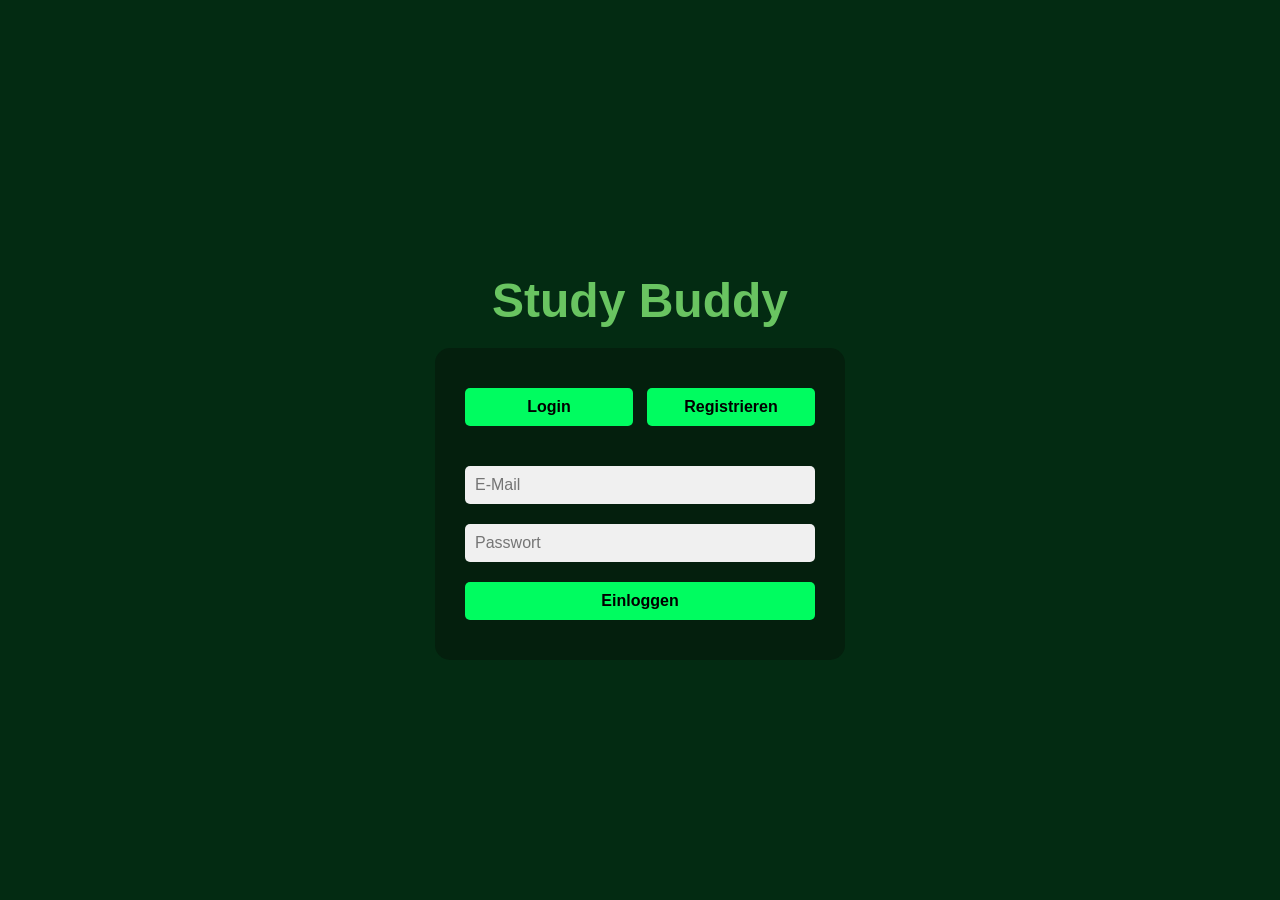
<file: studyBuddy/index.html>
<!DOCTYPE html>
<html lang="de">
<head>
  <meta charset="UTF-8">
  <title>SB-Login</title>
  <style>
    body {
      font-family: Arial, sans-serif;
      margin: 0;
      background-color: #032b12;
      color: white;
      display: flex;
      flex-direction: column;
      align-items: center;
      justify-content: center;
      min-height: 100vh;
    }

    h1 {
      color: rgb(105, 196, 97);
      font-size: 3rem;
      margin-bottom: 20px;
    }

    .form-container {
      background-color: #041f0d;
      padding: 30px;
      border-radius: 15px;
      width: 90%;
      max-width: 350px;
    }

    .form-container form {
      display: none;
      flex-direction: column;
    }

    .form-container form.active {
      display: flex;
    }

    input, button {
      padding: 10px;
      margin: 10px 0;
      border: none;
      border-radius: 5px;
      font-size: 1rem;
    }

    input {
      background-color: #f0f0f0;
      color: #000;
    }

    button {
      background-color: #00fc60;
      color: black;
      font-weight: bold;
      cursor: pointer;
    }

    button:hover {
      background-color: #03b84e;
    }

    .switch-buttons {
      display: flex;
      justify-content: space-between;
      margin-bottom: 20px;
    }

    .switch-buttons button {
      width: 48%;
    }
  </style>
</head>
<body>
  <h1>Study Buddy</h1>

  <div class="form-container">
    <div class="switch-buttons">
      <button onclick="showForm('loginForm')">Login</button>
      <button onclick="showForm('registerForm')">Registrieren</button>
    </div>

    <!-- Login -->
    <form id="loginForm" class="active" onsubmit="handleLogin(event)">
      <input type="email" id="email" placeholder="E-Mail" required>
      <input type="password" id="passwort" placeholder="Passwort" required>
      <button type="submit">Einloggen</button>
    </form>

    <!-- Registrierung -->
    <form id="registerForm" onsubmit="handleRegister(event)">
      <input type="text" placeholder="Name" required>
      <input type="email" placeholder="E-Mail" required>
      <input type="password" placeholder="Passwort" required>
      <button type="submit">Registrieren</button>
    </form>
  </div>

  <script>
    function showForm(id) {
      document.getElementById('loginForm').classList.remove('active');
      document.getElementById('registerForm').classList.remove('active');
      document.getElementById(id).classList.add('active');
    }

    const benutzerListe = [
      { name: "admin", email: "admin@admin.com", passwort: "admin" },
    ];

    function handleLogin(e) {
      e.preventDefault();

      const email = document.getElementById("email").value;
      const passwort = document.getElementById("passwort").value;

      const nutzer = benutzerListe.find(user =>
        user.email === email && user.passwort === passwort
      );

      if (nutzer) {
        alert("Willkommen, " + nutzer.name + "!");
        localStorage.setItem("eingeloggt", "true"); // Login merken
        window.location.href = "app.html";
      } else {
        alert("Falsche E-Mail oder Passwort.");
      }
    }

    function handleRegister(e) {
      e.preventDefault();
      alert("Registrierung bald verfügbar.");
    }
  </script>
</body>
</html>
</file>
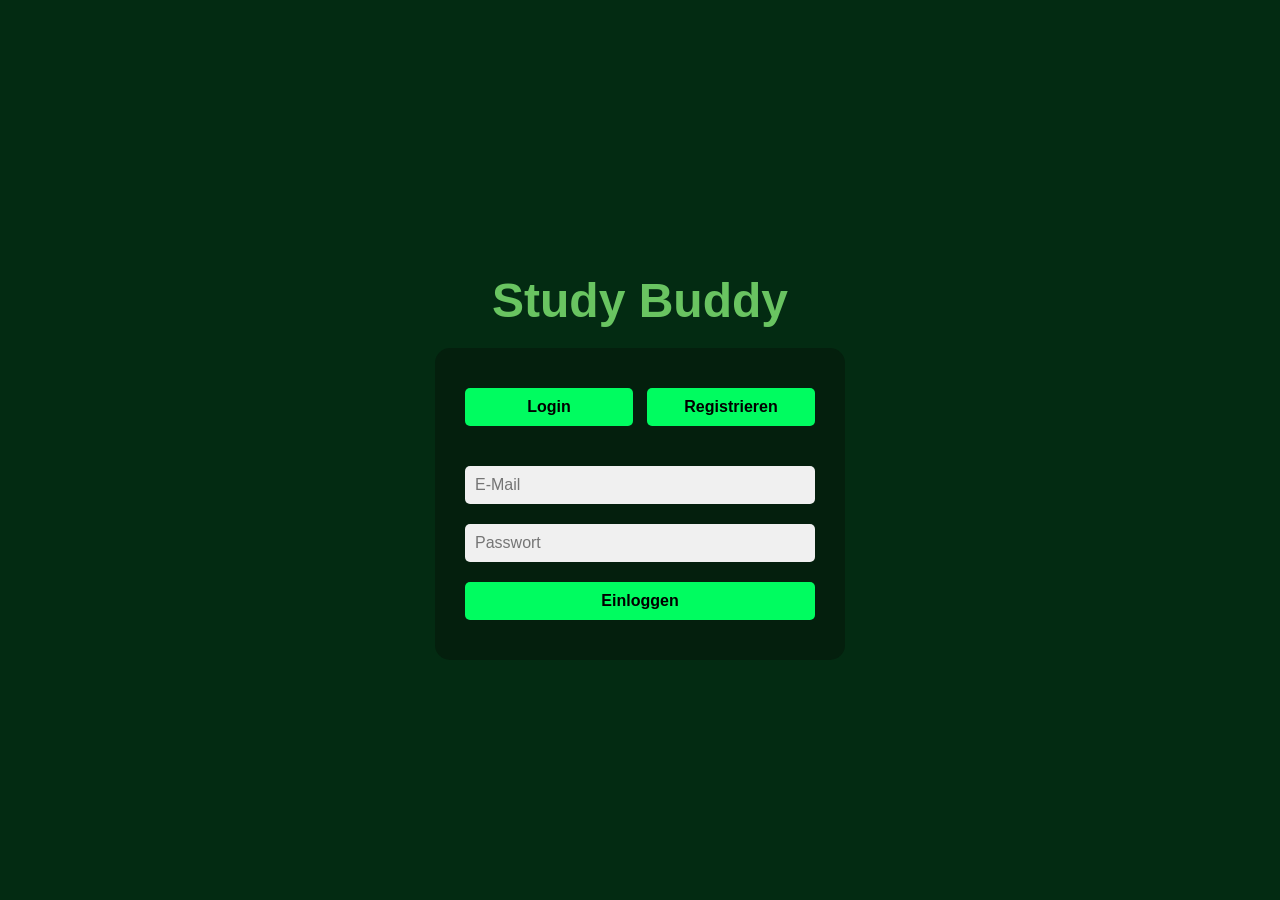
<file: studyBuddy/app.html>
<!DOCTYPE html>
<html lang="de">
<head>
    <meta charset="UTF-8">
    <meta name="viewport" content="width=device-width, initial-scale=1.0">
    <link rel="stylesheet" href="css/style.css">
    <title>Study Buddy</title>
</head>
<body class="main-app">

    <script>
        if (localStorage.getItem("eingeloggt") !== "true") {
          alert("Bitte logge dich erst ein.");
          window.location.href = "index.html";
        }
      </script>
      

    <div class="header">
        <h1>Study Buddy</h1>
    </div>

    <div class="offscreen-menu">
        <ul>
            <li><a href="#schedule">Zeitplan</a></li>
            <li><a href="#goals">Lernziele</a></li>
            <li><a href="#timer">Fokus-Timer</a></li>
            <li>Profil soon...</li>
            <li><a href="#" onclick="logout()">Logout</a></li>
        </ul>
    </div>

    <nav>
        <div class="ham-menu">
            <span></span>
            <span></span>
            <span></span>
        </div>
    </nav>

    <div class="content">
        <section id="schedule">
            <h2>📅 Zeitplan</h2>
            <button id="add-schedule-item">+</button>
            <ul id="schedule-list">
                
            </ul>
        </section>

        <section id="goals">
            <h2>🎯 Lernziele</h2>
            <p>To-Do-Liste, Tagesziele oder Semesterziele.</p>
            <button id="add-goal-item">+</button>
            <ul id="goal-list">

            </ul>
        </section>

        <section id="timer">
            <h2>⏱ Fokus-Timer</h2>
            <div id="timer-display">25:00</div>
            <button onclick="startTimer()">Start</button>
            <button onclick="stopTimer()">Stopp</button>
            <button onclick="resetTimer()">Zurücksetzen</button>
            <div>
                <label for="time-input">Pomodoro Zeit (in Minuten):</label>
                <input type="number" id="time-input" value="25" min="1" max="60">
                <button onclick="setTime()">Einstellen</button>
            </div>
        </section>

        <section id="groups">
            <h2>👥 Gruppen</h2>
            <button id="add-group">+</button>
        </section>
    </div>

    <script src="js/app.js"></script>
</body>
</html>
</file>
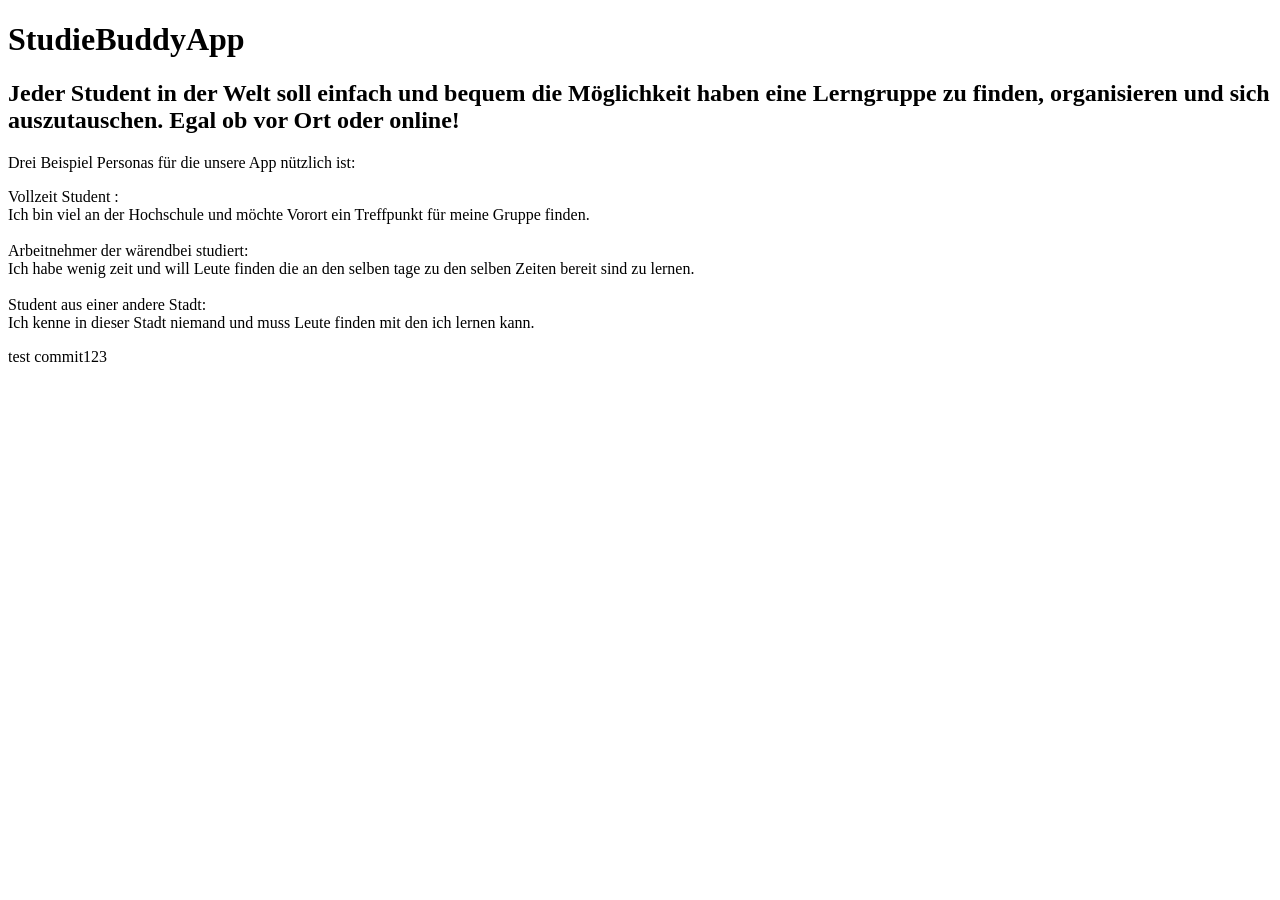
<file: studyBuddy/vision.html>
<!DOCTYPE html>
<html lang="en">
<head>
    <meta charset="UTF-8">
    <meta name="viewport" content="width=device-width, initial-scale=1.0">
    <title>Document</title>
</head>
<body>
    <h1>StudieBuddyApp</h1>
    <h2>Jeder Student in der Welt soll einfach und bequem die Möglichkeit haben eine Lerngruppe zu finden, organisieren und sich auszutauschen. Egal ob vor Ort oder online!</h2>
    <p>Drei Beispiel Personas für die unsere App nützlich ist:</p>
    <p>Vollzeit Student :<br>
        Ich bin viel an der Hochschule und möchte Vorort ein Treffpunkt für meine Gruppe finden.<br><br>
        
        Arbeitnehmer der wärendbei studiert:<br>
        Ich habe wenig zeit und will Leute finden die an den selben tage zu den selben Zeiten bereit sind zu lernen.<br><br>
        
        Student aus einer andere Stadt:<br>
        Ich kenne in dieser Stadt niemand und muss Leute finden mit den ich lernen kann.
        </p>
        <P>test commit123</P>
</body>
</html>
</file>
<file: studyBuddy/css/style.css>
body {
    font-family: Arial, sans-serif;
    margin: 0;
    background: #032b12;

}

.header{
    color: rgb(105, 196, 97);
    background-color: #032b12;
    text-align: center;
    font-size: xx-large;
    padding: 10px;
}

.offscreen-menu{
    height: 100vh;
    width: 100%;
    max-width: 450px;
    background-color: #032b12;
    position: fixed;
    top: 0;
    right: -450px;
    display: flex;
    flex-direction: column;
    justify-content: center;
    align-items: center;
    text-align: center;
    font-size: 3rem;
    transition: .3s ease;

    overflow-y: auto; 

}

.offscreen-menu ul {
    list-style: none;
    padding: 0;
    margin-top: 10px;
    margin-bottom: 10px;
}

.offscreen-menu ul li {
    padding: 0;
    margin-top: 60px;
}

.offscreen-menu ul li a{
    color: rgb(105, 196, 97);
    text-decoration: none;
}

.offscreen-menu ul li a:hover{
    color: rgb(75, 100, 73);
}

.offscreen-menu.active{
    right: 0;
}

nav{
    padding: 1rem;
    display: flex;
    background-color: #032b12;
}

.ham-menu{
    height: 50px;
    width: 50px;
    margin-left: auto;
    position: fixed;
    top: 50px;   
    right: 20px;
    
}

.ham-menu span {
    height: 5px;
    width: 100%;
    background-color: #00fc60;
    border-radius: 25px;
    position: absolute;
    top: 50%;
    left: 50%;
    transform: translate(-50%, -50%);
    transition: .3s ease;
    border: 3px solid #222d26;
}

.ham-menu span:nth-child(1){
    top: 25%;
}

.ham-menu span:nth-child(3){
    top: 75%;
}

.ham-menu.active span {
    background-color: #00fc60;
}
.ham-menu.active span:nth-child(1) {
    top: 50%;
    transform: translate(-50%, -50%) rotate(45deg);
}
.ham-menu.active span:nth-child(2) {
    opacity: 0;
}
.ham-menu.active span:nth-child(3) {
    top: 50%;
    transform: translate(-50%, -50%) rotate(-45deg);
}

.content {
    padding: 20px;
}
section {
    background: #13be55;
    padding: 20px;
    margin-bottom: 20px;
    border-radius: 10px;
}
#timer-display {
    font-size: 2em;
    margin: 20px 0;
}
button {
    padding: 10px 15px;
    font-size: 1em;
    margin: 5px;
}


input {
    padding: 10px;
    font-size: 1em;
    margin: 5px;
}


#add-schedule-item {
    font-size: 1.5em;
    background-color: #00fc60;
    border: none;
    border-radius: 50%;
    width: 40px;
    height: 40px;
    line-height: 1;
    padding: 0;
    margin-bottom: 10px;
    color: black;
}

#add-schedule-item:hover{
    background-color: #05d35b;
}

#schedule-list {
    list-style-type: none;
    padding-left: 0;
}

#schedule-list li {
    background-color: white;
    padding: 10px;
    border-radius: 5px;
    margin-bottom: 10px;
    color: black;
}


#add-goal-item {
    font-size: 1.5em;
    background-color: #00fc60;
    border: none;
    border-radius: 50%;
    width: 40px;
    height: 40px;
    line-height: 1;
    padding: 0;
    margin-bottom: 10px;
    color: black;
}

#add-goal-item:hover{
    background-color: #05d35b;
}

#goal-list {
    list-style-type: none;
    padding-left: 0;
}

#goal-list li {
    background-color: white;
    padding: 10px;
    border-radius: 5px;
    margin-bottom: 10px;
    color: black;
}

#add-group {
    font-size: 1.5em;
    background-color: #00fc60;
    border: none;
    border-radius: 50%;
    width: 40px;
    height: 40px;
    line-height: 1;
    padding: 0;
    margin-bottom: 10px;
    color: black;
}
</file>
